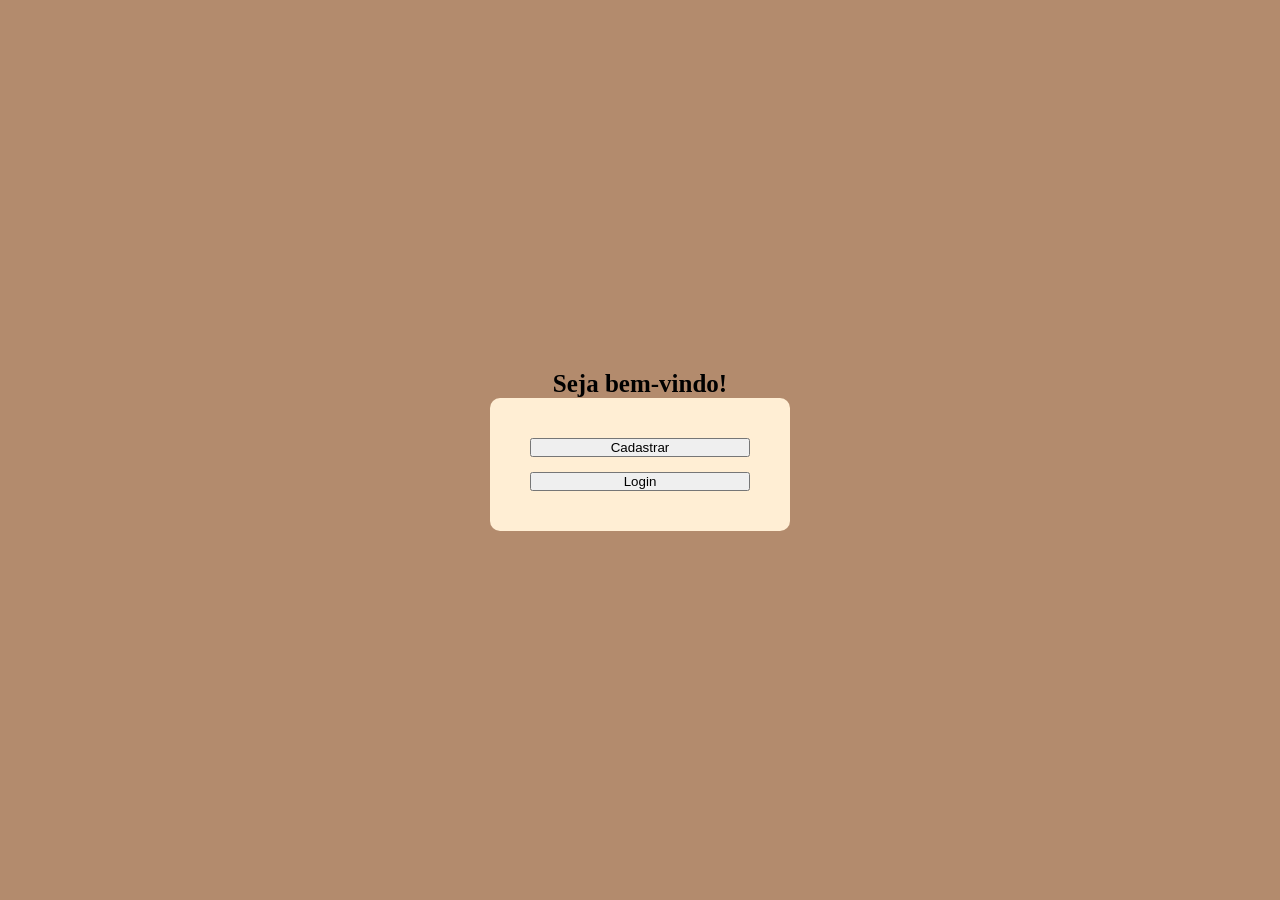
<file: index.html>
<!DOCTYPE html>
<html lang="pt-br">
<head>
    <meta charset="UTF-8">
    <meta name="viewport" content="width=device-width, initial-scale=1.0">
    <link rel="stylesheet" href="style.css">
    <title>My Project</title>
</head>

<body>
    <div class="wrapper"></div>

        <div class="texto">

            <h4> Seja bem-vindo! </h4>

        </div>
    
        <div class="container">

            <button onclick="window.location.href='cadastro.html'">Cadastrar</button>
            <button onclick="window.location.href='login.html'">Login</button>

        </div>
        
    </div>
</body>
</html>
</file>
<file: style.css>
* {
    margin: 0;
    padding: 0;
    box-sizing: border-box;
}

body { 

    height: 100vh;
    display: flex;
    justify-content:center;
    align-items: center;
    background-color: #B38B6D;
    flex-direction: column;
}

.wrapper {
    display: flex;
    flex-direction: column;
    align-items: center;
}

.container{

    width:300px;
    padding:40px;
    background-color: #ffeed4;
    border-radius:10px;
    display: flex;
    flex-direction:column ;    
    gap: 15px;
}

.wrapper {
    display: flex;
    flex-direction: column;
    align-items: center;
}

.texto {
    text-align: center;
    font-size: 25px;
}
</file>
